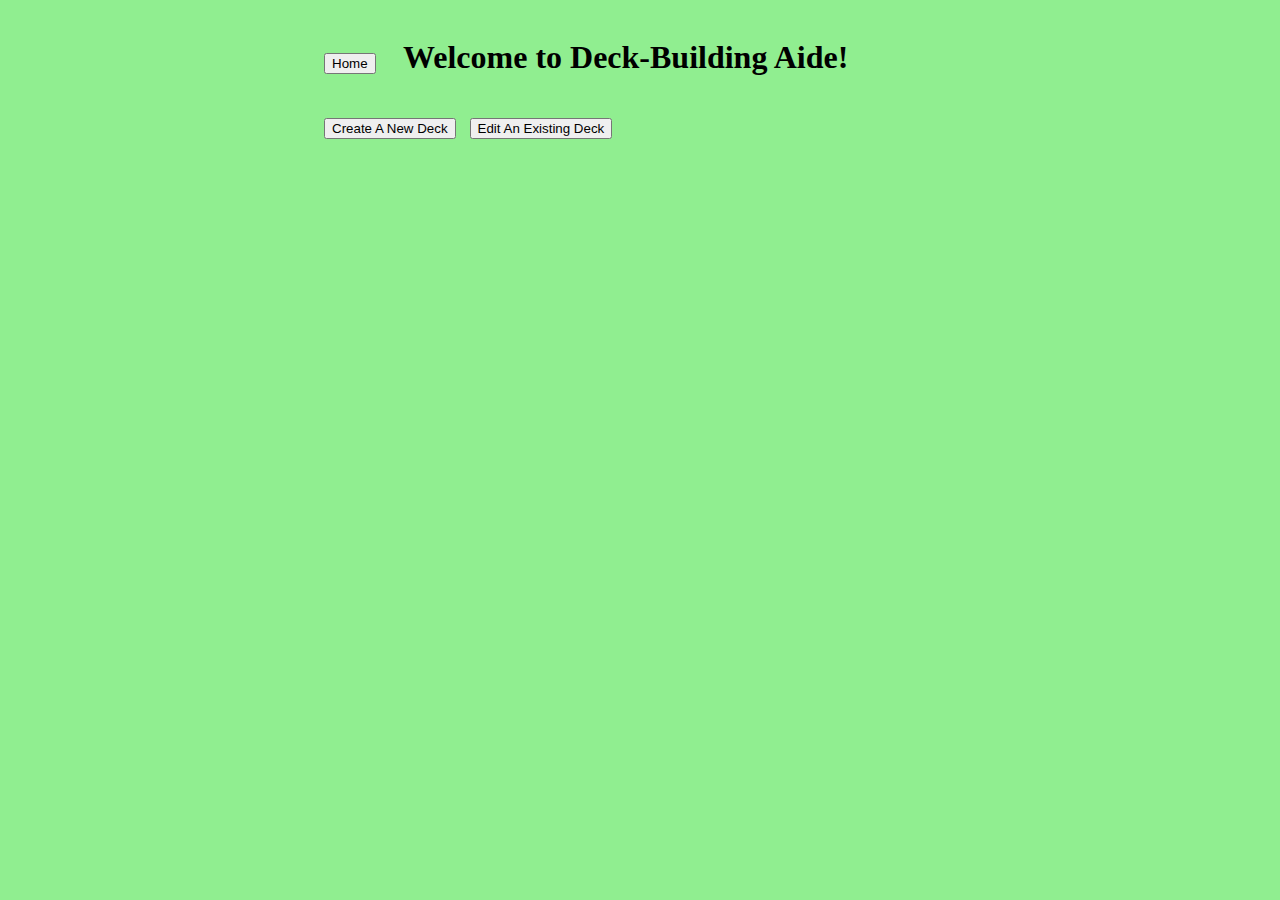
<file: deckaide/index.html>
<html>
<link rel="stylesheet" type="text/css" href="style.css">
<head>
<script type="text/javascript" src="jquery-3.1.1.min.js"></script>
<script type="text/javascript" src="prescript.js"></script>
</head>

<body>
		
		<div class="centered">

		
		<h1>
			<input type="button" value="Home" onclick="location.href='index.html'">
			Welcome to Deck-Building Aide!
		</h1>
		
		</div>
		
		<div class="centered div" id="choose_deck">
			
			<input type="button" value="Create A New Deck" onclick="location.href='new_deck.html'"/>
			<input type="button" value="Edit An Existing Deck" onclick="location.href='edit_deck.html'"/>
		</div>
	
		
</body>



<script>
	
	function initial_setup(){
		document.getElementById('choose_deck').style.display="block";
		for(i=0;i<)
	}
	
	function change_state(old_state, new_state){
		document.getElementById(old_state).style.display="none";
		document.getElementById(new_state).style.display="block";
	}
	
	function openContent(content_id){
		document.getElementById(content_id).style.display="block";
	}

	
</script>

</html>
</file>
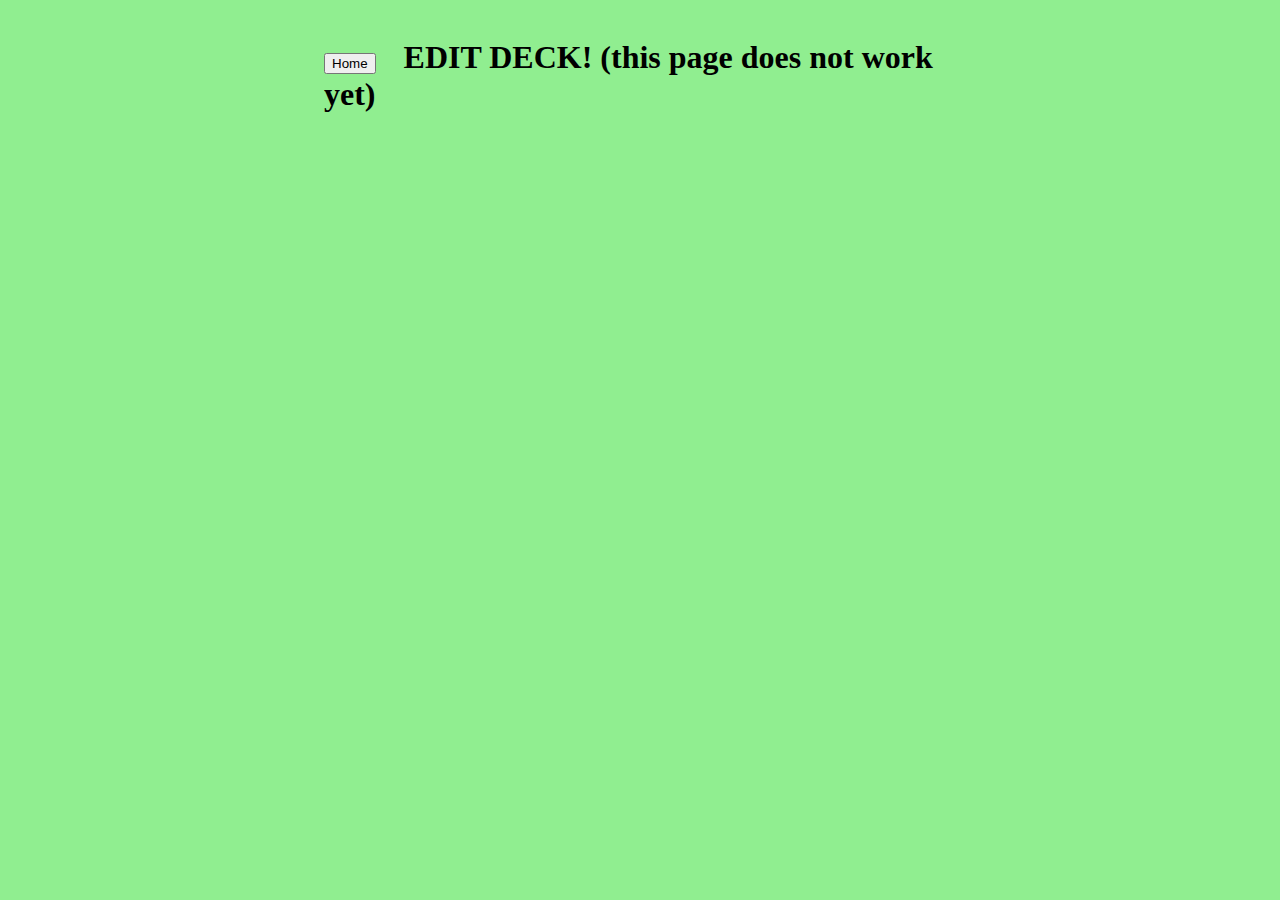
<file: deckaide/edit_deck.html>
<html>
<link rel="stylesheet" type="text/css" href="style.css">
<head>
<script type="text/javascript" src="jquery-3.1.1.min.js"></script>
<script type="text/javascript" src="prescript.js"></script>
</head>

<body>
		
		<div class="centered">

		
		<h1>
			<input type="button" value="Home" onclick="location.href='index.html'">
			EDIT DECK! (this page does not work yet)
		</h1>
		
		</div>

		<div class="centered div" id="existing_deck" style="display:none">
		
			<form method="post" id="new_deck_form">
				CHOOSE AN EXISTING DECK:
				<input type="hidden" name="state" value="2">
				<input type="text" name="deckname">
				<input type="submit" value="Edit Deck"/>
			</form>
		</div>
	
		
</body>



<script>
	
	function initial_setup(){
		document.getElementById('choose_deck').style.display="block";
		for(i=0;i<)
	}
	
	function change_state(old_state, new_state){
		document.getElementById(old_state).style.display="none";
		document.getElementById(new_state).style.display="block";
	}
	
	function openContent(content_id){
		document.getElementById(content_id).style.display="block";
	}
	

</script>

</html>
</file>
<file: deckaide/style.css>
body{
	background-color:lightgreen;
}
img{
	position:fixed;
	right:10px;
	bottom:10px;
	height: 400px;
	width: 300px;
}
input{
	display:inline-block;
	margin-right:10px;
}
input[value=Home],input[type=text]{
	margin-right:20px
}


tr{
	border:1px solid black;
}

.centered{
	margin: auto;
    width: 50%;
    padding: 10px;
}
.top{
	margin-top: 150px;
}
</file>
